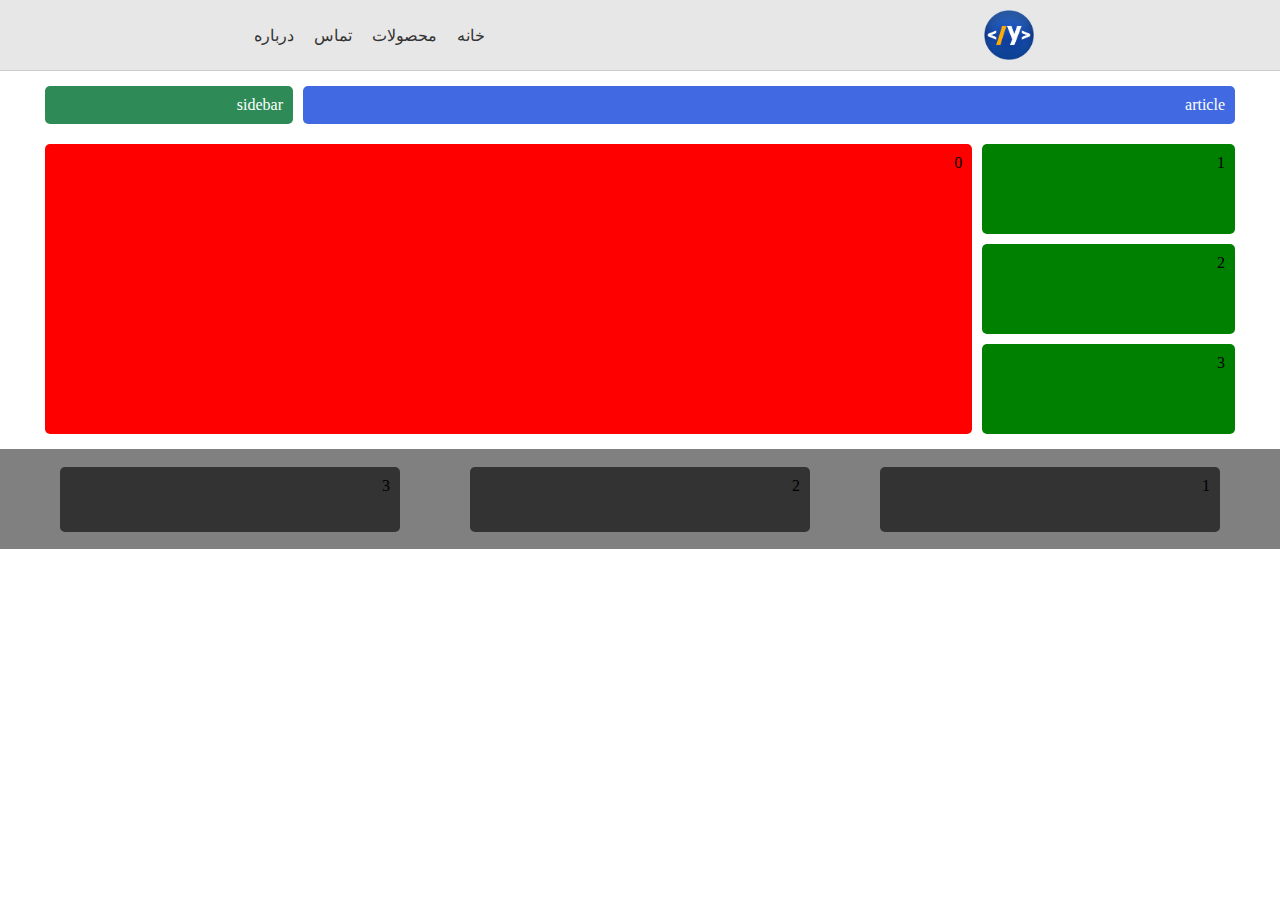
<file: index.html>
<!DOCTYPE html>
<html lang="en">
<head>
    <meta charset="UTF-8">
    <meta http-equiv="X-UA-Compatible" content="IE=edge">
    <meta name="viewport" content="width=device-width, initial-scale=1.0">
    <title>yadify</title>
    <link rel="stylesheet" href="style.css">
</head>
<body>
    <header id="header">
        <div class="logo"><img src="images/logo-1.png" alt="aks"></div>
        <nav id="navigation">
            <ul>
                <li><a href="#">خانه</a></li>
                <li><a href="#">محصولات</a></li>
                <li><a href="#">تماس</a></li>
                <li><a href="#">درباره</a></li>
            </ul>
        </nav>
    </header>

    <section class="content">
        <div class="article">article</div>
        <aside class="sidebar">sidebar</aside>
    </section>

    <section class="windows">
        <div class="right">
            <div class="box box-1 ">1</div>
            <div class="box box-2">2</div>
            <div class="box box-3">3</div>
        </div>

        <div class="left">0</div>
    </section>

    <footer id="footer">
        <div class="box">1</div>
        <div class="box">2</div>
        <div class="box">3</div>
    </footer>
    
</body>
</html>
</file>
<file: style.css>
*
{
    margin: 0px;
    padding: 0px;
}

body
{
    direction: rtl;

}

#header
{
    background-color: #e7e7e7;
    height: 70px;
    border-bottom: 1px solid #ccc;
    display: flex;
    justify-content: space-around;
    align-items: center;
}

#header .logo
{
    height: 50px;
}

#header .logo img
{
    height: 50px;
}

#header #navigation ul li 
{
    display: inline-block;
}

#header #navigation ul a
{
    text-decoration: none;
    padding: 5px 8px;
    color: #333;
}

.content 
{
    width: 1200px;
    margin: 10px auto;
    display: flex;
    
}

.article
{
    background-color: royalblue;
    padding: 10px;
    border-radius: 5px;
    color: #fff;
    flex-basis: 80%;
    margin: 5px;
}

.sidebar
{
    background-color: seagreen;
    padding: 10px;
    border-radius: 5px;
    color: #fff;
    flex-basis: 20%;
    margin: 5px;
}

.windows
{
    width: 1200px;
    height: 300px;
    margin: 10px auto;
    display: flex;
}

.windows .left
{
    background-color: red;
    border-radius: 5px;
    padding: 10px;
    flex-grow: 4;
    margin: 5px;

}

.windows .right
{
flex-grow: 1;
display: flex;
flex-direction: column;

}

.windows .right .box
{
    background-color: green;
    border-radius: 5px;
    flex-basis: 100%;
    padding: 10px;
    margin: 5px;
}

#footer
{
    width: 100%;
    height: 100px;
    background-color:gray;
    display: flex;
    align-items: center;
    justify-content: space-evenly;
}

#footer .box
{
    background-color:#333;
border-radius: 5px;
height: 45px;
flex-basis: 25%;
margin: 10px;
padding: 10px;


}

@media only screen and (max-width:896px)

{
    .content
    {
        width: 100%;
        flex-direction: column;
    }

    .windows
    {
        width: 100%;
    }
}
</file>
